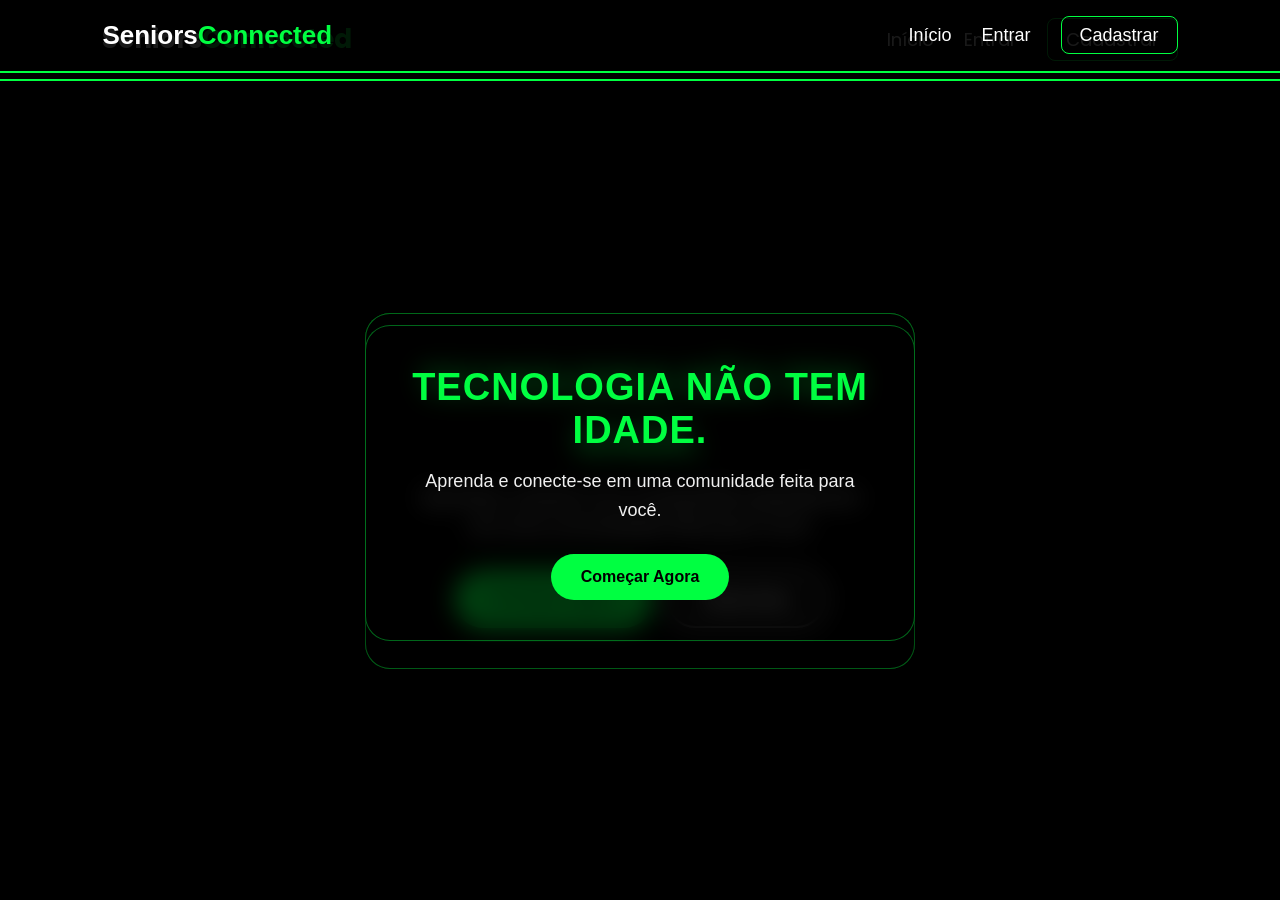
<file: index.html>
<!DOCTYPE html>
<html lang="pt-br">
<head>
    <meta charset="UTF-8">
    <meta name="viewport" content="width=device-width, initial-scale=1.0">
    <title>Seniors Connected | Conectando Gerações</title>
    <link rel="stylesheet" href="main.css">
</head>
<body>

    <div class="background-container">
        <iframe src="matrix/index.html" frameborder="0" class="matrix-bg"></iframe>
        <div class="overlay"></div>
    </div>

    <header class="cabecalho">
        <h1 class="logo-texto">Seniors<span>Connected</span></h1>
        <nav class="menu">
            <ul>
                <li><a href="index.html">Início</a></li>
                <li><a href="sections/login.html">Entrar</a></li>
                <li><a href="sections/cadastro.html" class="btn-destaque">Cadastrar</a></li>
            </ul>
        </nav>
    </header>

    <main class="apresentacao">
        <section class="conteudo">
            <h2 class="titulo-principal">Tecnologia não tem idade.</h2>
            <p class="subtitulo">Aprenda e conecte-se em uma comunidade feita para você.</p>
            <div class="acoes">
                <a href="sections/cadastro.html" class="btn-primary">Começar Agora</a>
            </div>
        </section>
    </main>

</body>
</html>
</file>
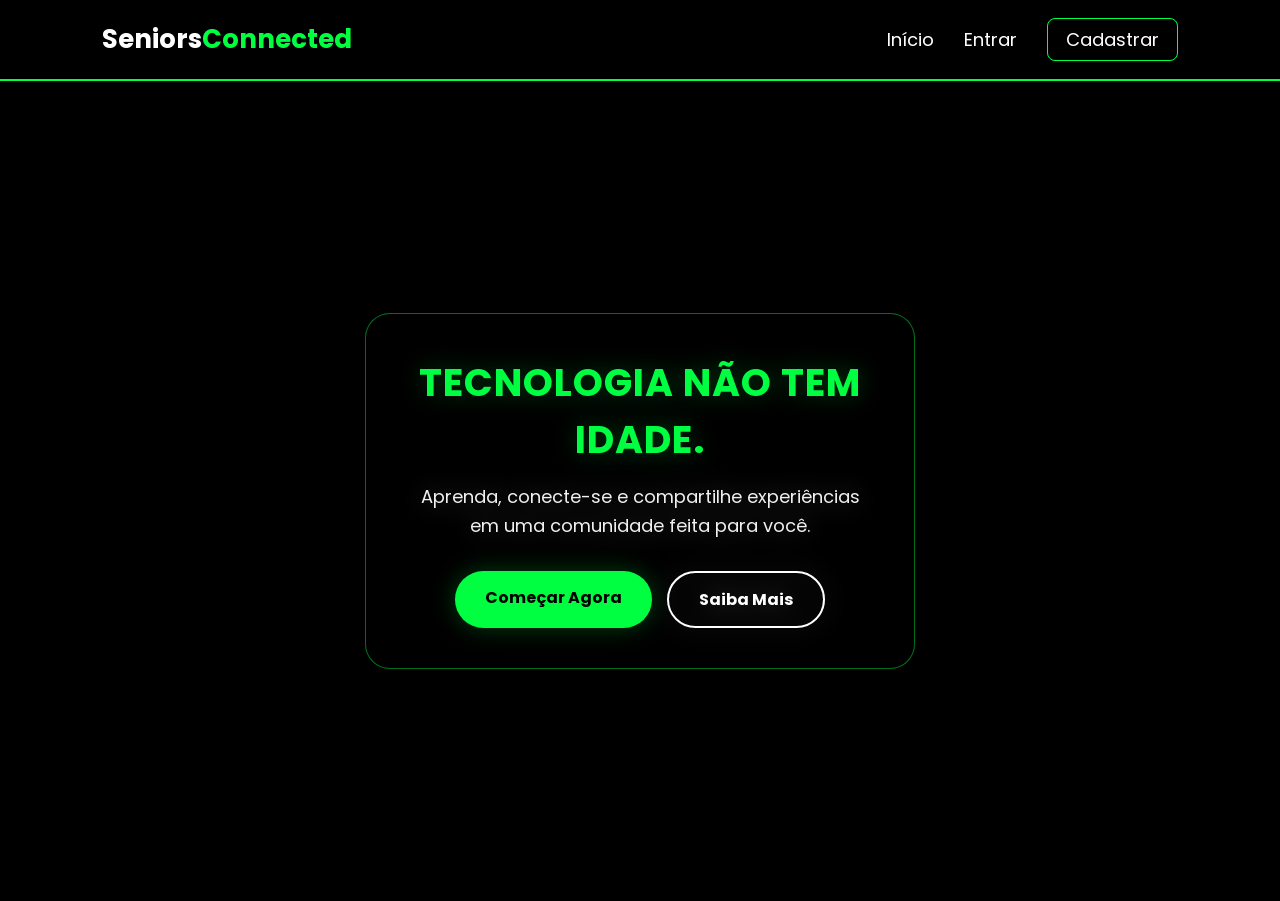
<file: matrix/index.html>
<!DOCTYPE html>
<html lang="pt-br">
<head>
    <meta charset="UTF-8">
    <meta name="viewport" content="width=device-width, initial-scale=1.0">
    <title>Seniors Connected | Conectando Gerações</title>
    <link rel="stylesheet" href="/main.css">
    <link href="https://fonts.googleapis.com/css2?family=Poppins:wght@400;700&display=swap" rel="stylesheet">
</head>
<body>

    <div class="background-container">
        <iframe src="/matrix/index.html" frameborder="0" class="matrix-bg"></iframe>
        <div class="overlay"></div>
    </div>

    <header class="cabecalho">
        <div class="logo-container">
            <h1 class="logo-texto">Seniors<span>Connected</span></h1>
        </div>
        <nav class="menu">
            <ul>
                <li><a href="/index.html">Início</a></li>
                <li><a href="/sections/login.html">Entrar</a></li>
                <li><a href="/sections/cadastro.html" class="btn-destaque">Cadastrar</a></li>
            </ul>
        </nav>
    </header>

    <main class="apresentacao">
        <section class="conteudo">
            <h2 class="titulo-principal">Tecnologia não tem idade.</h2>
            <p class="subtitulo">Aprenda, conecte-se e compartilhe experiências em uma comunidade feita para você.</p>
            
            <div class="acoes">
                <a href="/sections/cadastro.html" class="btn-primary">Começar Agora</a>
                <a href="#sobre" class="btn-secondary">Saiba Mais</a>
            </div>
        </section>
    </main>

</body>
</html>
</file>
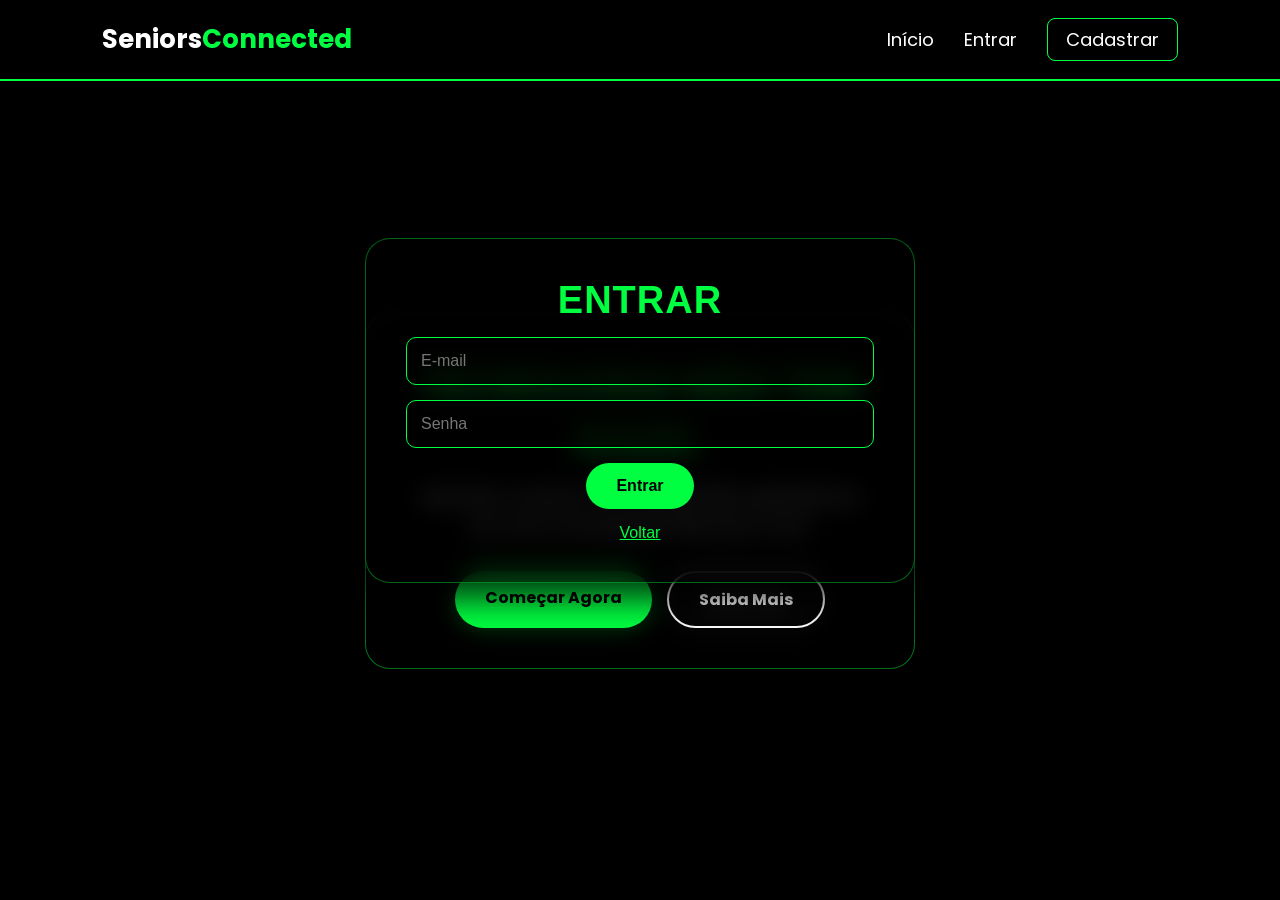
<file: sections/login.html>
<!DOCTYPE html>
<html lang="pt-BR">
<head>
    <meta charset="UTF-8">
    <title>Login | Seniors Connected</title>
    <link rel="stylesheet" href="../main.css">
</head>
<body>

    <div class="background-container">
        <iframe src="../matrix/index.html" frameborder="0" class="matrix-bg"></iframe>
        <div class="overlay"></div>
    </div>

    <main class="apresentacao">
        <div class="conteudo">
            <h2 class="titulo-principal">Entrar</h2>
            <form>
                <input type="email" placeholder="E-mail">
                <input type="password" placeholder="Senha">
                <button type="submit" class="btn-primary">Entrar</button>
            </form>
            <p style="margin-top: 15px;"><a href="../index.html" style="color:#00ff41">Voltar</a></p>
        </div>
    </main>

</body>
</html>
</file>
<file: main.css>
/* =========================================
   1. RESET E CONFIGURAÇÕES GERAIS
   ========================================= */
* {
    margin: 0;
    padding: 0;
    box-sizing: border-box;
    font-family: 'Poppins', sans-serif;
}

body {
    background-color: #000;
    color: #fff;
    overflow-x: hidden;
    min-height: 100vh;
}

/* =========================================
   2. FUNDO MATRIX (ESTRUTURA FIXA)
   ========================================= */
.background-container {
    position: fixed;
    top: 0;
    left: 0;
    width: 100vw;
    height: 100vh;
    z-index: -10;
    background-color: #000;
    overflow: hidden;
}

.matrix-bg {
    width: 100%;
    height: 100%;
    border: none;
    pointer-events: none;
}

.overlay {
    position: absolute;
    top: 0;
    left: 0;
    width: 100%;
    height: 100%;
    background: linear-gradient(180deg, rgba(0,0,0,0.85) 0%, rgba(0,0,0,0.5) 100%);
    z-index: -5;
}

/* =========================================
   3. CABEÇALHO E NAVEGAÇÃO
   ========================================= */
.cabecalho {
    display: flex;
    justify-content: space-between;
    align-items: center;
    padding: 20px 8%;
    background: rgba(0, 0, 0, 0.9);
    border-bottom: 2px solid #00ff41;
    position: sticky;
    top: 0;
    z-index: 100;
}

.logo-texto {
    font-size: 26px;
    font-weight: 700;
}

.logo-texto span {
    color: #00ff41;
}

.menu ul {
    display: flex;
    list-style: none;
    gap: 30px;
    align-items: center;
}

.menu a {
    text-decoration: none;
    color: #fff;
    font-size: 18px;
    transition: 0.3s ease;
}

.menu a:hover {
    color: #00ff41;
}

.btn-destaque {
    border: 1px solid #00ff41;
    padding: 8px 18px;
    border-radius: 8px;
}

.btn-destaque:hover {
    background-color: #00ff41;
    color: #000 !important;
}

/* =========================================
   4. CONTEÚDO PRINCIPAL (LAYOUT CENTRALIZADO)
   ========================================= */
.apresentacao {
    display: flex;
    justify-content: center;
    align-items: center;
    min-height: calc(100vh - 80px); /* Desconta a altura do cabeçalho */
    width: 100%;
    padding: 40px 8%;
    position: relative;
    z-index: 1;
}

.conteudo {
    text-align: center;
    max-width: 550px;
    width: 100%;
    background: rgba(0, 0, 0, 0.75);
    padding: 40px;
    border-radius: 25px;
    backdrop-filter: blur(12px);
    border: 1px solid rgba(0, 255, 65, 0.4);
    box-shadow: 0 15px 35px rgba(0, 0, 0, 0.8);
}

.titulo-principal {
    font-size: 38px;
    color: #00ff41;
    margin-bottom: 15px;
    text-transform: uppercase;
    letter-spacing: 1px;
}

.subtitulo {
    font-size: 18px;
    line-height: 1.6;
    margin-bottom: 30px;
    color: #f0f0f0;
}

/* =========================================
   5. BOTÕES E FORMULÁRIOS
   ========================================= */
.acoes {
    display: flex;
    gap: 15px;
    justify-content: center;
}

.btn-primary, .btn-secondary {
    text-decoration: none;
    padding: 14px 30px;
    border-radius: 50px;
    font-weight: bold;
    font-size: 16px;
    transition: 0.3s;
    display: inline-block;
}

.btn-primary {
    background: #00ff41;
    color: #000;
    border: none;
    cursor: pointer;
}

.btn-primary:hover {
    box-shadow: 0 0 20px #00ff41;
    transform: translateY(-2px);
}

.btn-secondary {
    border: 2px solid #fff;
    color: #fff;
}

.btn-secondary:hover {
    background: #fff;
    color: #000;
}

/* Estilos de input */
input {
    width: 100%;
    padding: 14px;
    margin-bottom: 15px;
    background: rgba(0, 0, 0, 0.6);
    border: 1px solid #00ff41;
    border-radius: 10px;
    color: #fff;
    font-size: 16px;
}

input:focus {
    outline: none;
    box-shadow: 0 0 12px rgba(0, 255, 65, 0.6);
    background: rgba(0, 0, 0, 0.8);
}

/* =========================================
   6. RESPONSIVIDADE
   ========================================= */
@media (max-width: 768px) {
    .cabecalho {
        flex-direction: column;
        padding: 15px;
        gap: 15px;
    }

    .menu ul {
        gap: 15px;
        font-size: 14px;
    }

    .titulo-principal {
        font-size: 28px;
    }

    .acoes {
        flex-direction: column;
        width: 100%;
    }

    .btn-primary, .btn-secondary {
        width: 100%;
    }

    .conteudo {
        padding: 30px 20px;
    }
}
</file>
